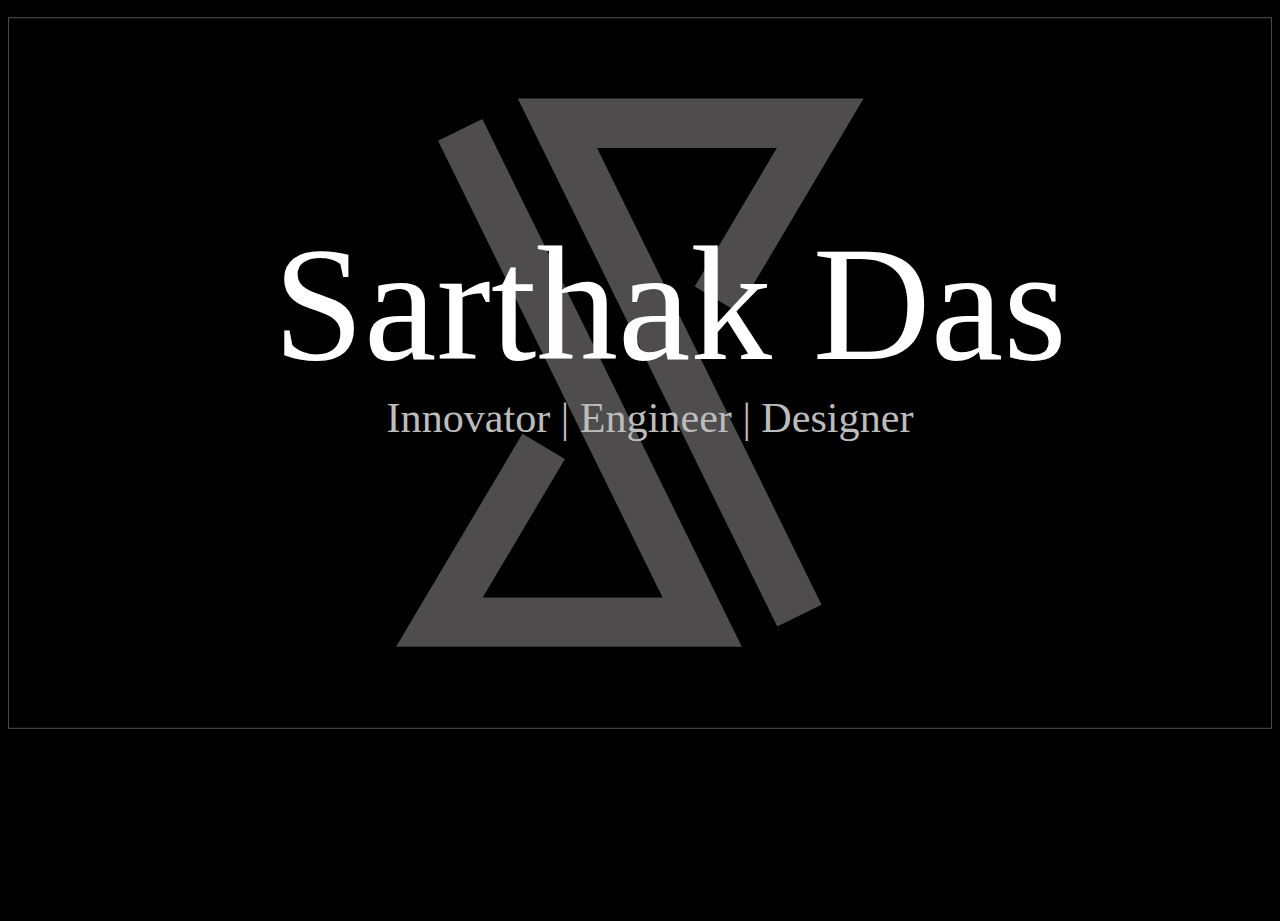
<file: homepage.html>
<html>
<head>
<link rel="stylesheet" media="screen" href="https://fontlibrary.org/face/bebas" type="text/css"/>
<title>SARTHAK DAS</title>
</head>
<body>
<svg xmlns="http://www.w3.org/2000/svg" xmlns:xlink="http://www.w3.org/1999/xlink" width="1920" height="1080" viewBox="0 0 1920 1080">
  <defs>
    <style>
      body{
        background-color: black;
        padding:0px;
      }
      svg{
        width:100%;
        padding:0px;
        margin-top:-175px;
      }
      .cls-1 {
        clip-path: url(#clip-Web_1920_1);
      }

      .cls-2 {
        stroke: #707070;
      }

      .cls-3, .cls-7 {
        fill: none;
      }

      .cls-3 {
        stroke: #4e4c4c;
        stroke-linecap: square;
        stroke-width: 75px;
      }

      .cls-4, .cls-8 {
        fill: #fff;
      }

      .cls-4 {
        font-size: 248px;
      }

      .cls-4, .cls-5 {
        font-family: BebasNeueRegular;
      }

      .cls-5 {
        fill: #bcbcbc;
        font-size: 64px;
      }

      .cls-6 {
        stroke: none;
      }
    </style>
    <clipPath id="clip-Web_1920_1">
      <rect width="1920" height="1080"/>
    </clipPath>
  </defs>
  <g id="Web_1920_1" data-name="Web 1920 – 1" class="cls-1">
    <rect class="cls-8" width="1920" height="1080"/>
    <g id="Rectangle_1" data-name="Rectangle 1" class="cls-2">
      <rect class="cls-6" width="1920" height="1080"/>
      <rect class="cls-7" x="0.5" y="0.5" width="1919" height="1079"/>
    </g>
    <g id="Group_1" data-name="Group 1" transform="translate(645 -607)">
      <path id="Path_1" data-name="Path 1" class="cls-3" d="M498.319,1481.82,147.3,767.726H546.483L407.2,1002.587" transform="translate(42.273 0)"/>
      <path id="Path_2" data-name="Path 2" class="cls-3" d="M195.462,767.726,546.483,1481.82H147.3l139.285-234.861" transform="translate(-137 43.658)"/>
    </g>
    <text id="Sarthak_Das" data-name="Sarthak Das" class="cls-4" transform="translate(403 270)"><tspan x="0" y="248">Sarthak Das</tspan></text>
    <text id="Programmger_Engineer_Designer" data-name="Innovator | Engineer | Designer" class="cls-5" transform="translate(575 566)"><tspan x="0" y="64">Innovator | Engineer | Designer</tspan></text>
  </g>
</svg>
</body>
</html>
</file>
